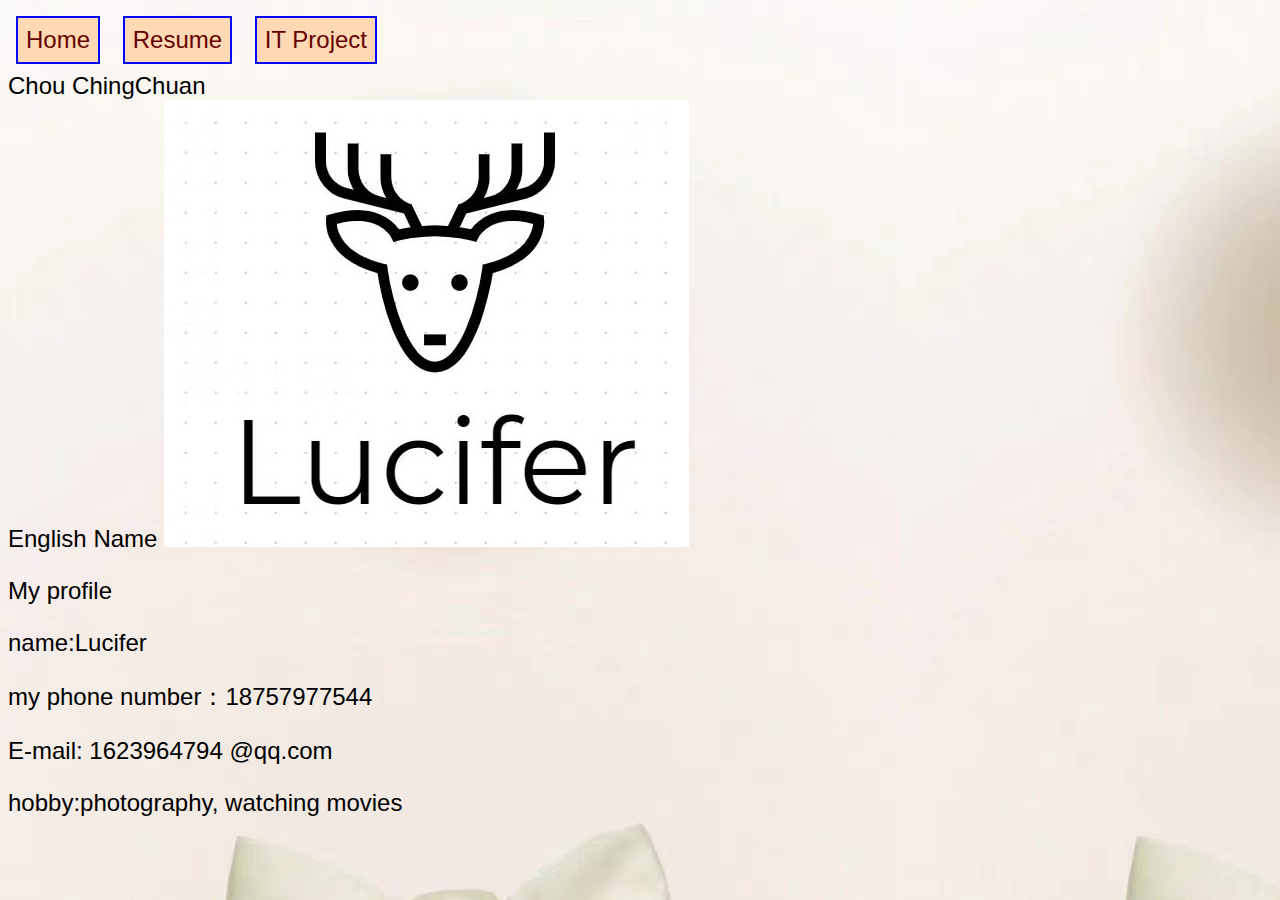
<file: index.html>
<!DOCTYPE html>
<html lang="en" >
<head>
  <meta charset="UTF-8">
  <title>CodePen - 4th April exercise 1</title>
  <link rel="stylesheet" href="./style.css">
<link rel="icon" type="image/x-icon" href="favicon.ico">

</head>
<body>
<!-- partial:index.partial.html -->
<nav>
  <ul>
    <li><a href="index.html">Home</a></li>
    <li><a href="resume.html">Resume</a></li>
    <li><a href="project.html">IT Project</a></li>
  
  </ul>
</nav>
  
Chou ChingChuan
<br>
English Name
<!-- partial -->
 <img src='logo.jpg' class='writer-img'>
  <td><p>My profile</p>
    <p>name:Lucifer</p>
    <p>my phone number：18757977544</p>
    <p>E-mail: 1623964794 @qq.com</p>
    <p>hobby:photography, watching movies</p>
</body>
</html>

 <style type="text/css">
    body{
     background: url("background.jpg");             
 }
    
</style> 
</body>
</html>
</file>
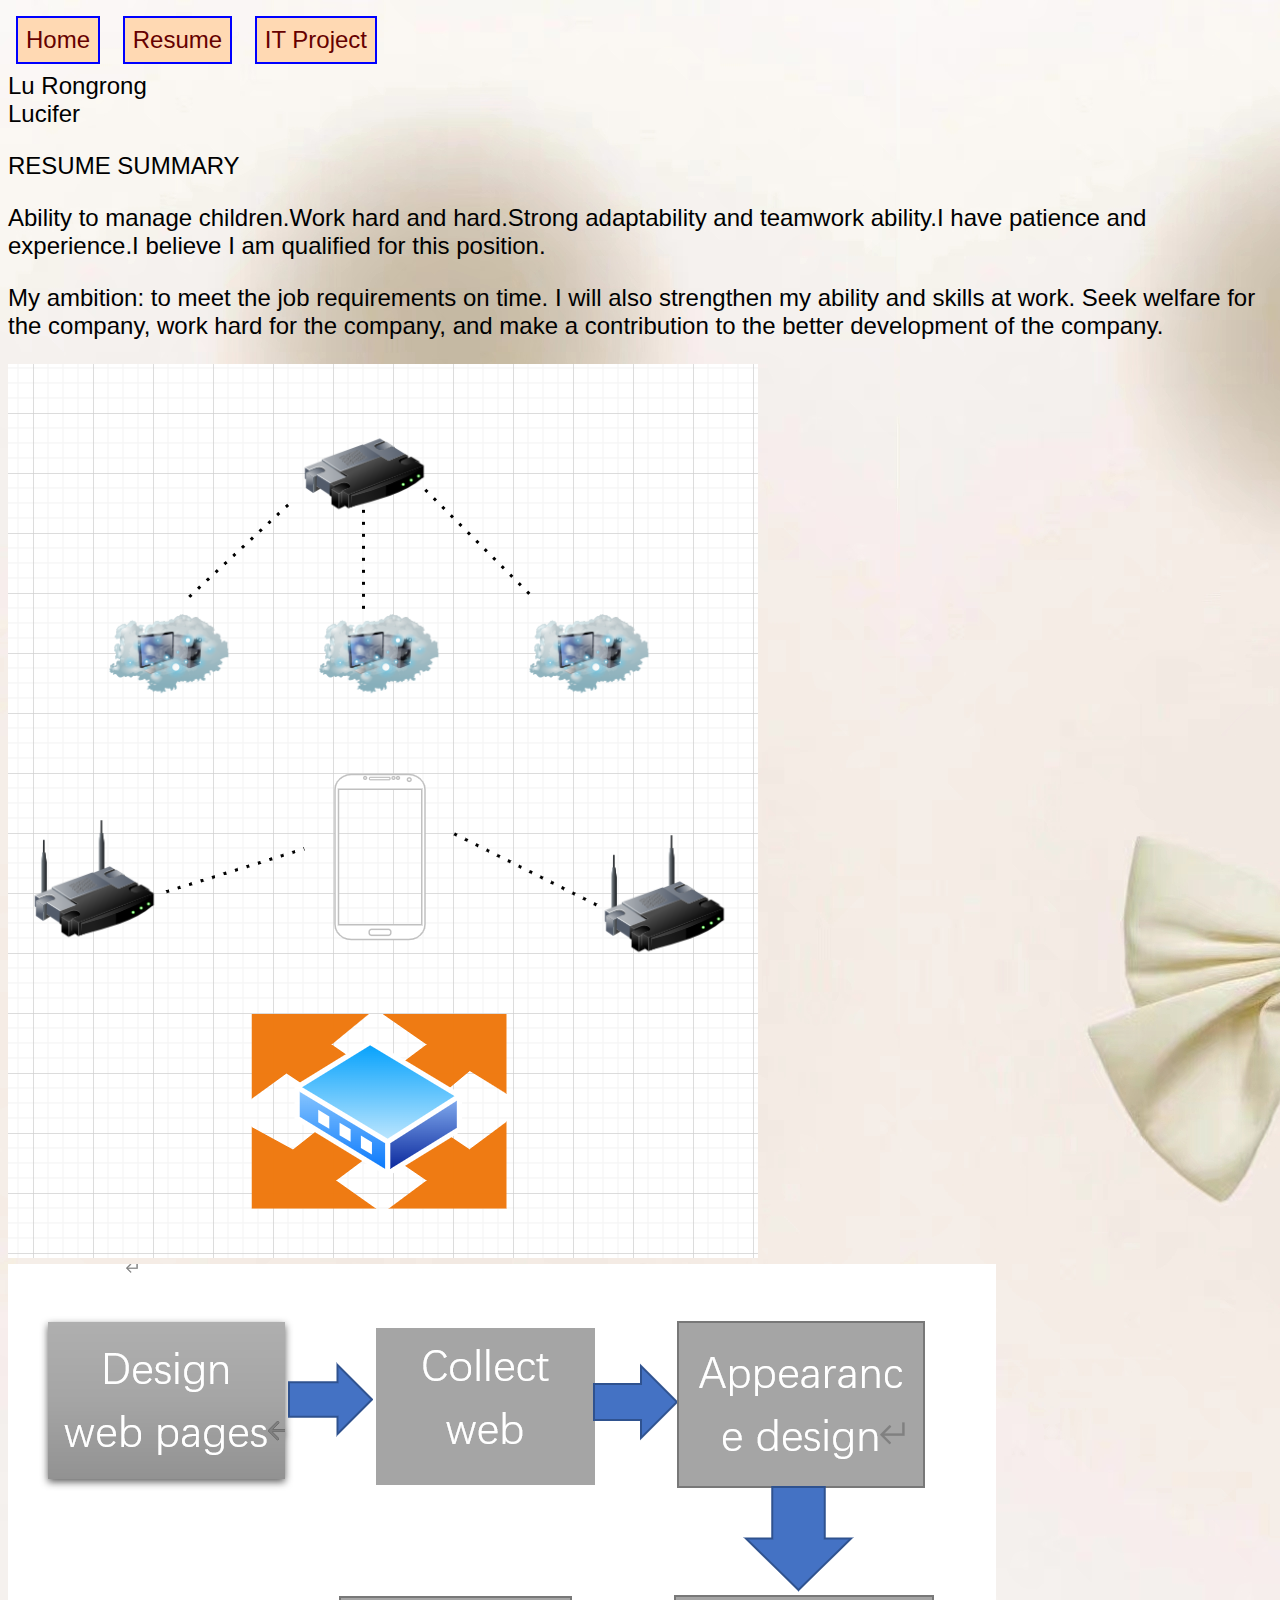
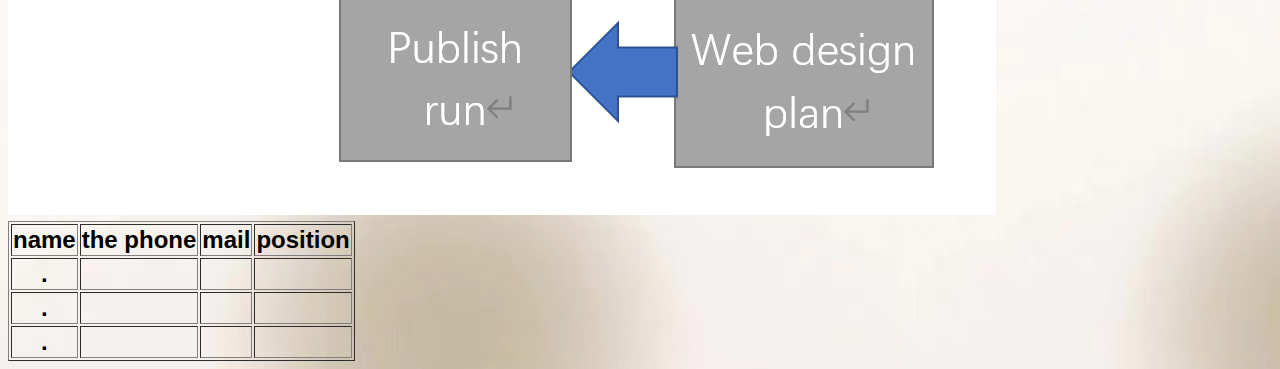
<file: project.html>
<!DOCTYPE html>
<html lang="en" >
<head>
  <meta charset="UTF-8">
  <title>CodePen - 4th April exercise 1</title>
  <link rel="stylesheet" href="./style.css">

</head>
<body>
<!-- partial:index.partial.html -->
<nav>
  <ul>
    <li><a href="index.html">Home</a></li>
    <li><a href="resume.html">Resume</a></li>
    <li><a href="project.html">IT Project</a></li>
  
  </ul>
</nav>
  
Lu Rongrong
<br>
Lucifer
<!-- partial -->
<br>
<td><p>RESUME SUMMARY</p>
  <p>Ability to manage children.Work hard and hard.Strong adaptability and teamwork ability.I have patience and experience.I believe I am qualified for this position.</p>
  <p>My ambition: to meet the job requirements on time. I will also strengthen my ability and skills at work. Seek welfare for the company, work hard for the company, and make a contribution to the better development of the company.</p>
  <table border="1">
    <tr>
      <th>name</th>
      <th>the phone</th>
      <th>mail</th>
      <th>position</th>
    </th>
    <tr>
      <th>.</th>
      <th> </th>
      <th> </th>
      <th> </th>
    </th>
    <tr>
      <th>.</th>
      <th> </th>
      <th> </th>
      <th> </th>
    </th>
    <tr>
      <th>.</th>
      <th> </th>
      <th> </th>
      <th> </th>
    </th>
<img src='System diagram.png' class='writer-img'>
<img src='The flow chart.png' class='writer-img'>

<style type="text/css">
    body{
     background: url("background.jpg");             
 }
    
</style> 
</body>
</html>
</file>
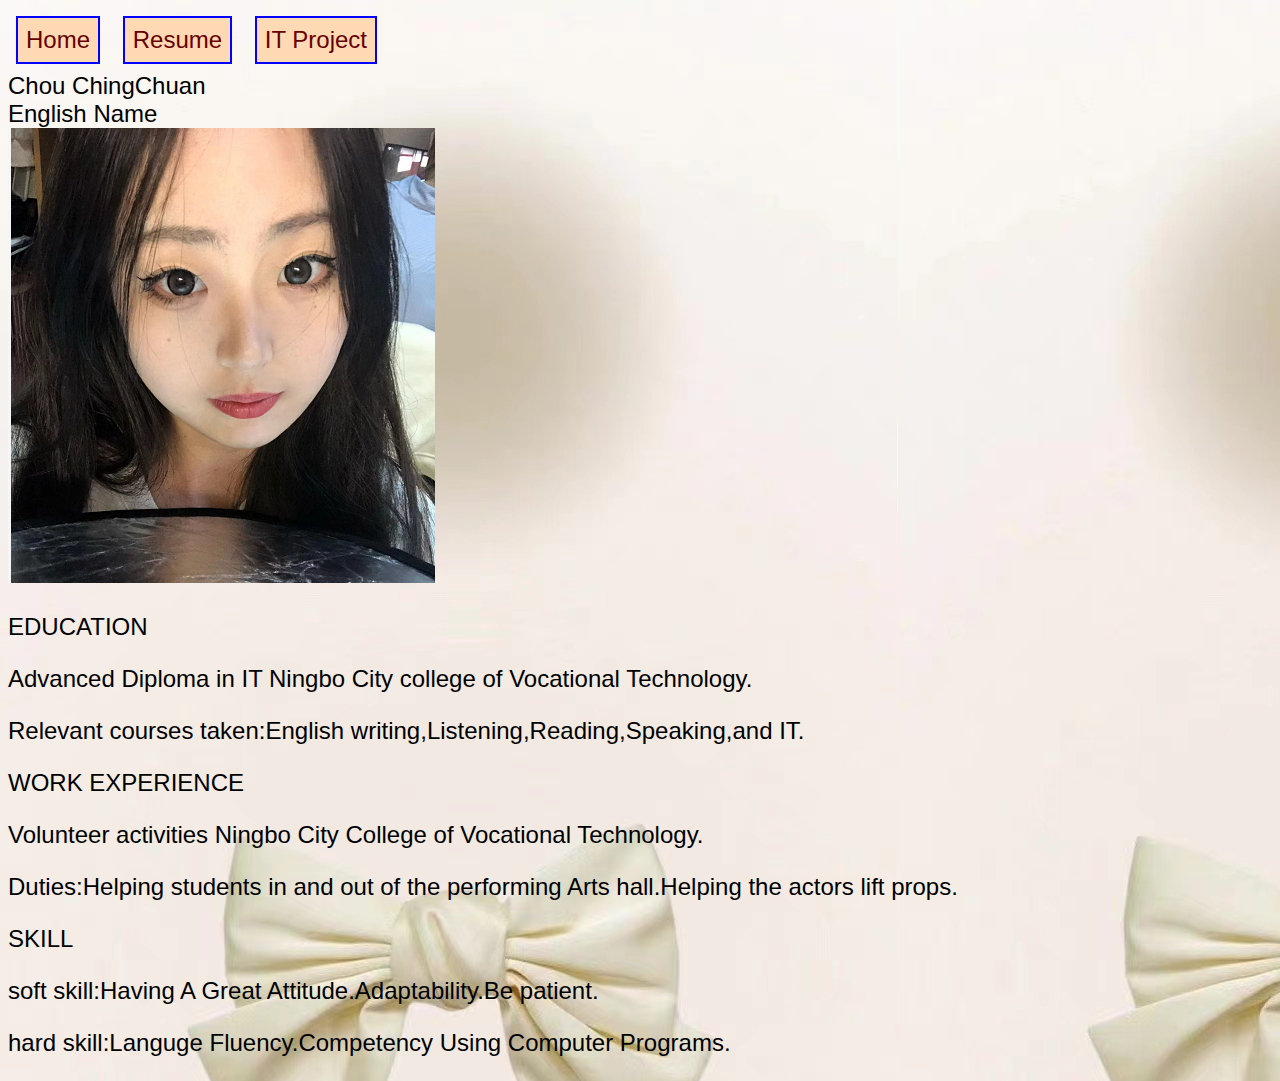
<file: resume.html>
<!DOCTYPE html>
<html lang="en" >
<head>
  <meta charset="UTF-8">
  <title>CodePen - 4th April exercise 1</title>
  <link rel="stylesheet" href="./style.css">

</head>
<body>
<!-- partial:index.partial.html -->
<nav>
  <ul>
     <li><a href="index.html">Home</a></li>
    <li><a href="resume.html">Resume</a></li>
    <li><a href="project.html">IT Project</a></li>

  </ul>
</nav>
  
Chou ChingChuan
<br>
English Name
<br>
<img src='photo.png' class='writer-img'>
<td><p>EDUCATION</p>
    <p>Advanced Diploma in IT Ningbo City college of Vocational Technology. </p>
    <p>Relevant courses taken:English writing,Listening,Reading,Speaking,and IT.</p>
    <p>WORK EXPERIENCE</p>
    <p>Volunteer activities Ningbo City College of Vocational Technology.</p>
    <p>Duties:Helping students in and out of the performing Arts hall.Helping the actors lift props.</p>
  <p>SKILL</P>
  <P>soft skill:Having A Great Attitude.Adaptability.Be patient.</p>
  <p>hard skill:Languge Fluency.Competency Using Computer Programs.</p>
<!-- partial -->
<style type="text/css">
    body{
     background: url("background.jpg");             
 }
    
</style> 
  
</body>
</html>
</file>
<file: style.css>
ul {
  list-style-type: none;
  margin: 0;
  padding: 0;
}
li {
  border: 2px solid blue;
  display: inline-block;
  
  margin: 0.5rem;
}

a {
  text-decoration: none;
  background-color: #ffd9b3;
  color: #600;
  padding: 0.5rem;
  display: block;
}
a:hover {
  background-color: #600;
  color: #ff3333;
}
body {
  font-family: "Open Sans", sans-serif;
  font-size: 150%;
}
</file>
